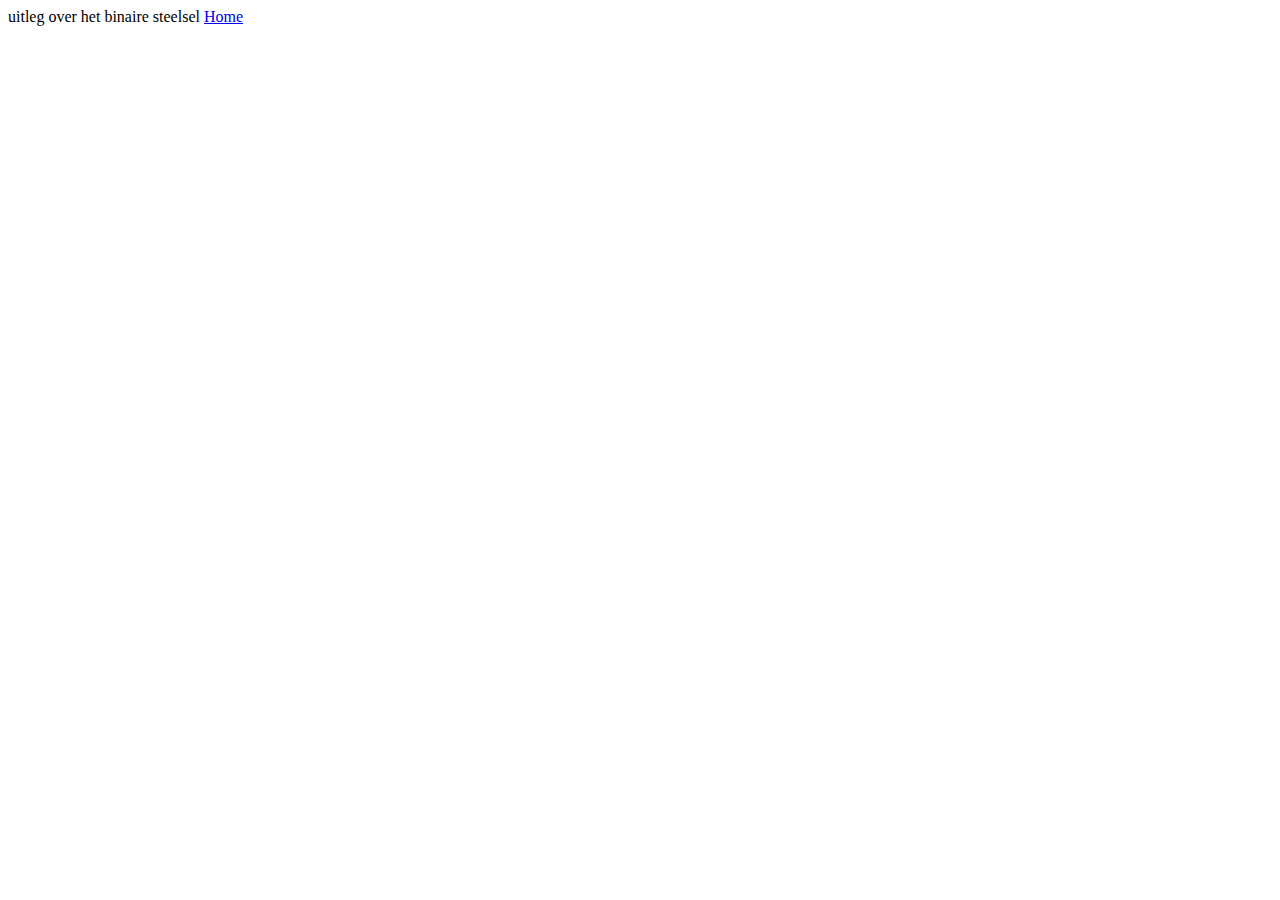
<file: binairstelsel.html>
<!DOCTYPE html> <!--dit is de tweede pagina van mijn site-->
<html> <!--dit is het html element-->
  <head>
    <title>Binair stelsel</title>
    <meta charset="utf-8">
  </head> 
  <body>
    uitleg over het binaire steelsel
    <a href="index.html">Home</a> <!--link terug naar de homepage-->
  </body>
</html>
</file>
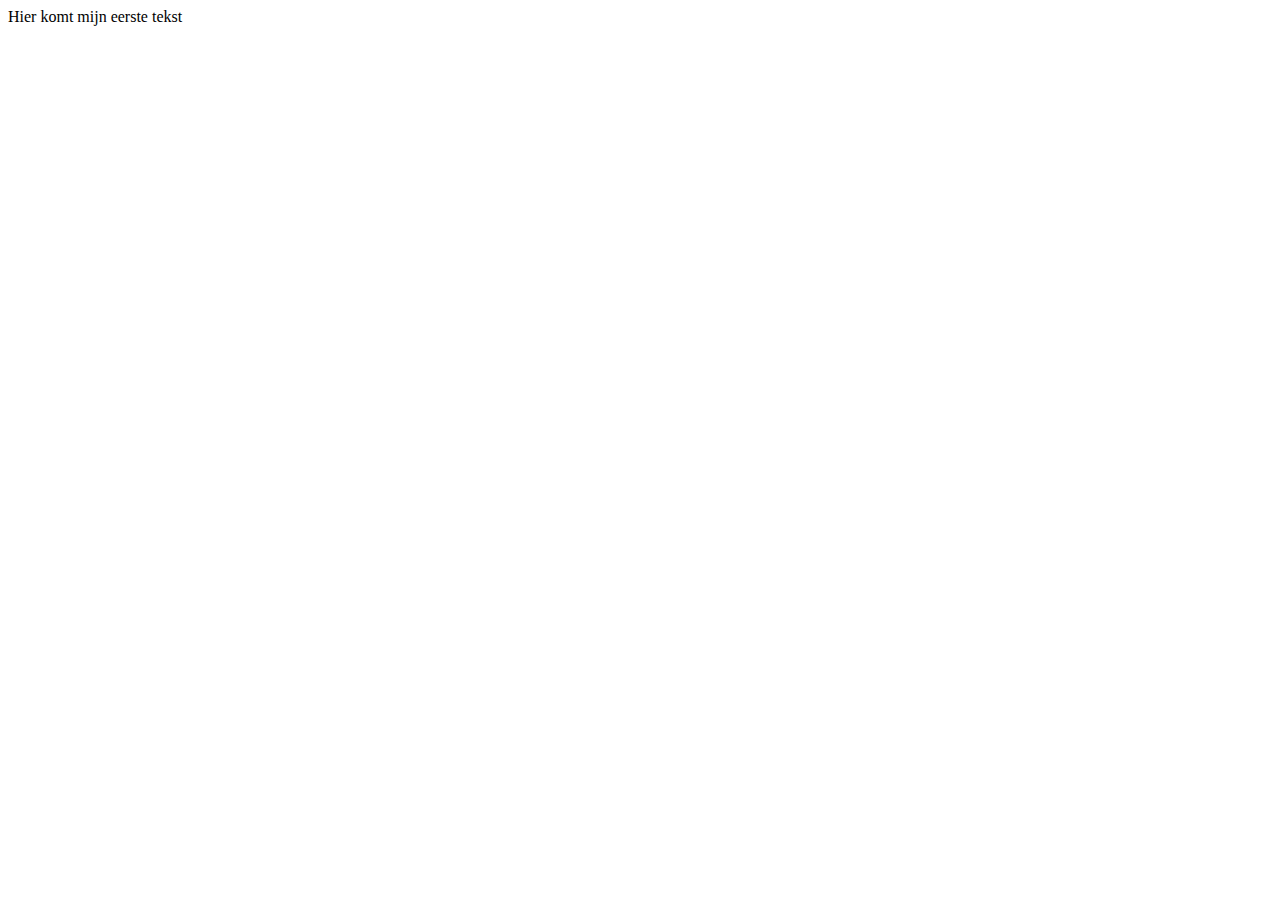
<file: index-org.html>
<!DOCTYPE html> <!--dit is de homepage van mijn site-->

<html> <!--dit is het html-element-->

   <head>

       <title>Het eerste begin</title>

       <meta charset="utf-8"> 

   </head>

    <body>

        Hier komt mijn eerste tekst

    </body>

</html>
</file>
